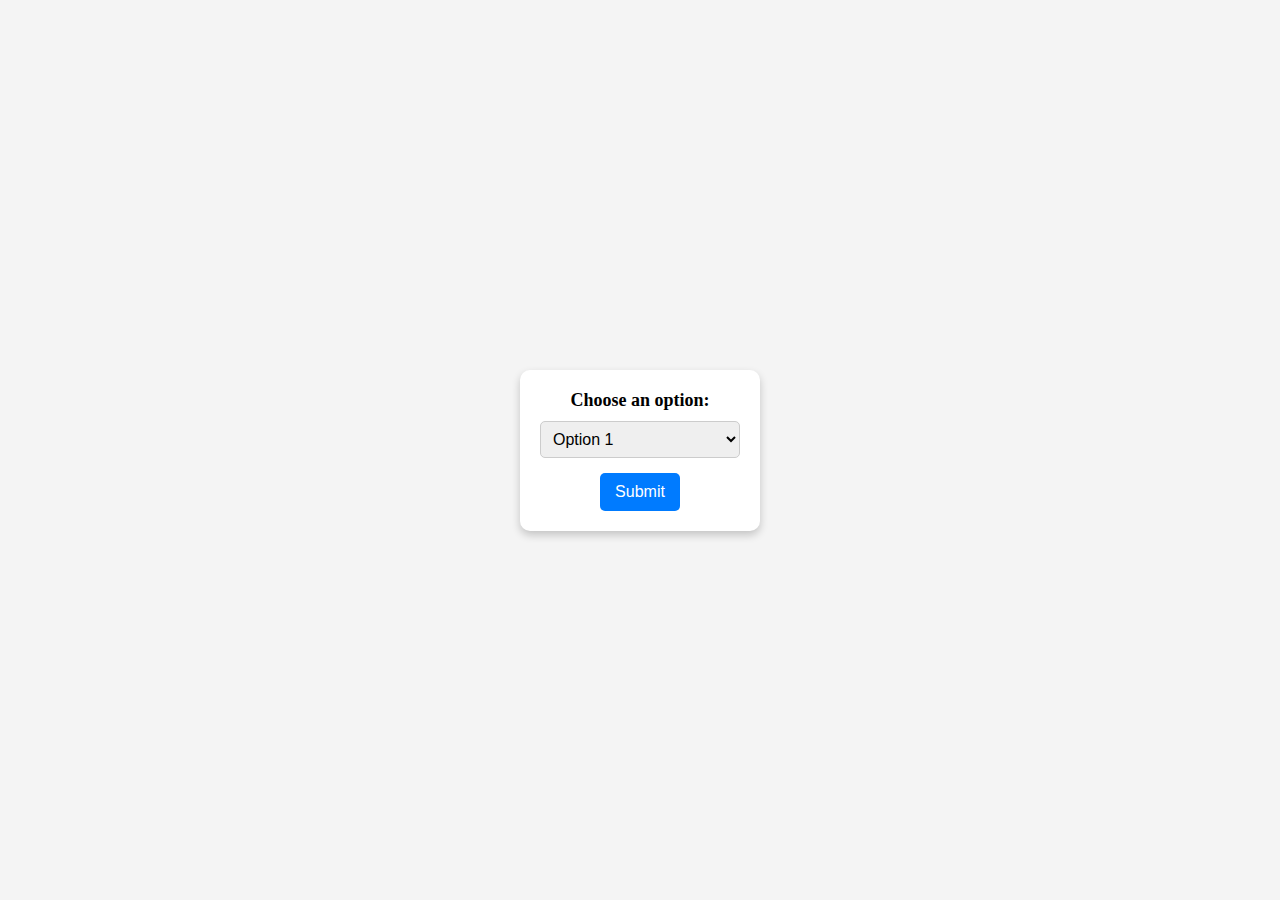
<file: src/templates/test.html>
<!DOCTYPE html>
<html lang="en">
<head>
    <meta charset="UTF-8">
    <meta name="viewport" content="width=device-width, initial-scale=1.0">
    <title>Centered Dropdown Form</title>
    <style>
        /* Centering the form */
        body {
            display: flex;
            justify-content: center;
            align-items: center;
            height: 100vh; /* Full viewport height */
            margin: 0;
            background-color: #f4f4f4;
        }

        .container {
            background: white;
            padding: 20px;
            border-radius: 10px;
            box-shadow: 0px 4px 8px rgba(0, 0, 0, 0.2);
            text-align: center;
        }

        label {
            font-size: 18px;
            font-weight: bold;
            margin-bottom: 10px;
            display: block;
        }

        select {
            width: 200px;
            padding: 8px;
            font-size: 16px;
            border-radius: 5px;
            border: 1px solid #ccc;
            margin-bottom: 15px;
        }

        button {
            background-color: #007BFF;
            color: white;
            padding: 10px 15px;
            font-size: 16px;
            border: none;
            border-radius: 5px;
            cursor: pointer;
            transition: 0.3s;
        }

        button:hover {
            background-color: #0056b3;
        }
    </style>
</head>
<body>
    <div class="container">
        <label for="options">Choose an option:</label>
        <select id="options" name="options">
            <option value="option1">Option 1</option>
            <option value="option2">Option 2</option>
            <option value="option3">Option 3</option>
            <option value="option4">Option 4</option>
        </select>
        <br>
        <button type="submit">Submit</button>
    </div>
</body>
</html>
</file>
